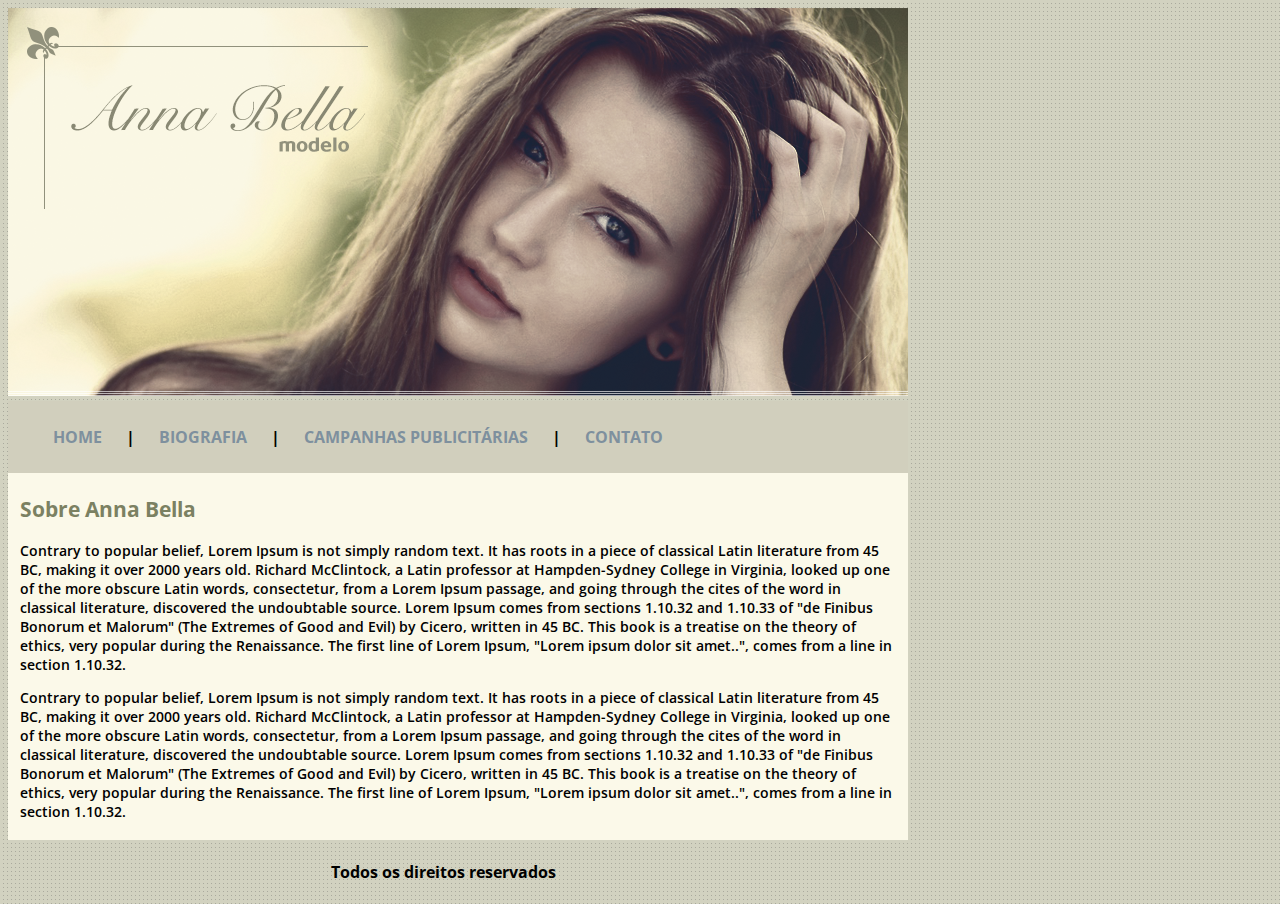
<file: index.html>
<!DOCTYPE html>
<html>
	<head>
		<meta charset="utf-8">
		<meta name="viewport" content="width=device-width, initial-scale=1">
		<title>HOME</title>
		<link rel="stylesheet" type="text/css" href="estilo.css">
		<link rel="preconnect" href="https://fonts.gstatic.com" crossorigin>
		<link href="https://fonts.googleapis.com/css2?family=Open+Sans:wght@400;500;600;800&display=swap" rel="stylesheet">
	</head>
	<body>
		<a href="">
			<img src="Nova pasta/capa.png">
		</a>		
		<div id="FUNDO1">			
			<a href="">HOME</a> |
			<a href="1.html">BIOGRAFIA </a> |
			<a href="2.html">CAMPANHAS PUBLICITÁRIAS </a> |
			<a href="3.html">CONTATO</a>
		</div>
		<div id= "FUNDO2">		
			<div class="class">			
				<h2 class="formatação"> Sobre Anna Bella </h2>
				<p class="fonte1">
				Contrary to popular belief, Lorem Ipsum is not simply random text. It has roots in a piece of classical Latin literature from 45 BC, making it over 2000 years old. Richard McClintock, a Latin professor at Hampden-Sydney College in Virginia, looked up one of the more obscure Latin words, consectetur, from a Lorem Ipsum passage, and going through the cites of the word in classical literature, discovered the undoubtable source. Lorem Ipsum comes from sections 1.10.32 and 1.10.33 of "de Finibus Bonorum et Malorum" (The Extremes of Good and Evil) by Cicero, written in 45 BC. This book is a treatise on the theory of ethics, very popular during the Renaissance. The first line of Lorem Ipsum, "Lorem ipsum dolor sit amet..", comes from a line in section 1.10.32.
				</p>
				<p>
				Contrary to popular belief, Lorem Ipsum is not simply random text. It has roots in a piece of classical Latin literature from 45 BC, making it over 2000 years old. Richard McClintock, a Latin professor at Hampden-Sydney College in Virginia, looked up one of the more obscure Latin words, consectetur, from a Lorem Ipsum passage, and going through the cites of the word in classical literature, discovered the undoubtable source. Lorem Ipsum comes from sections 1.10.32 and 1.10.33 of "de Finibus Bonorum et Malorum" (The Extremes of Good and Evil) by Cicero, written in 45 BC. This book is a treatise on the theory of ethics, very popular during the Renaissance. The first line of Lorem Ipsum, "Lorem ipsum dolor sit amet..", comes from a line in section 1.10.32.
				</p>
			</div>
		</div>
		<div id="FUNDO3">
			<h4>Todos os direitos reservados</h4>
		</div>
	</body>
</html>
</file>
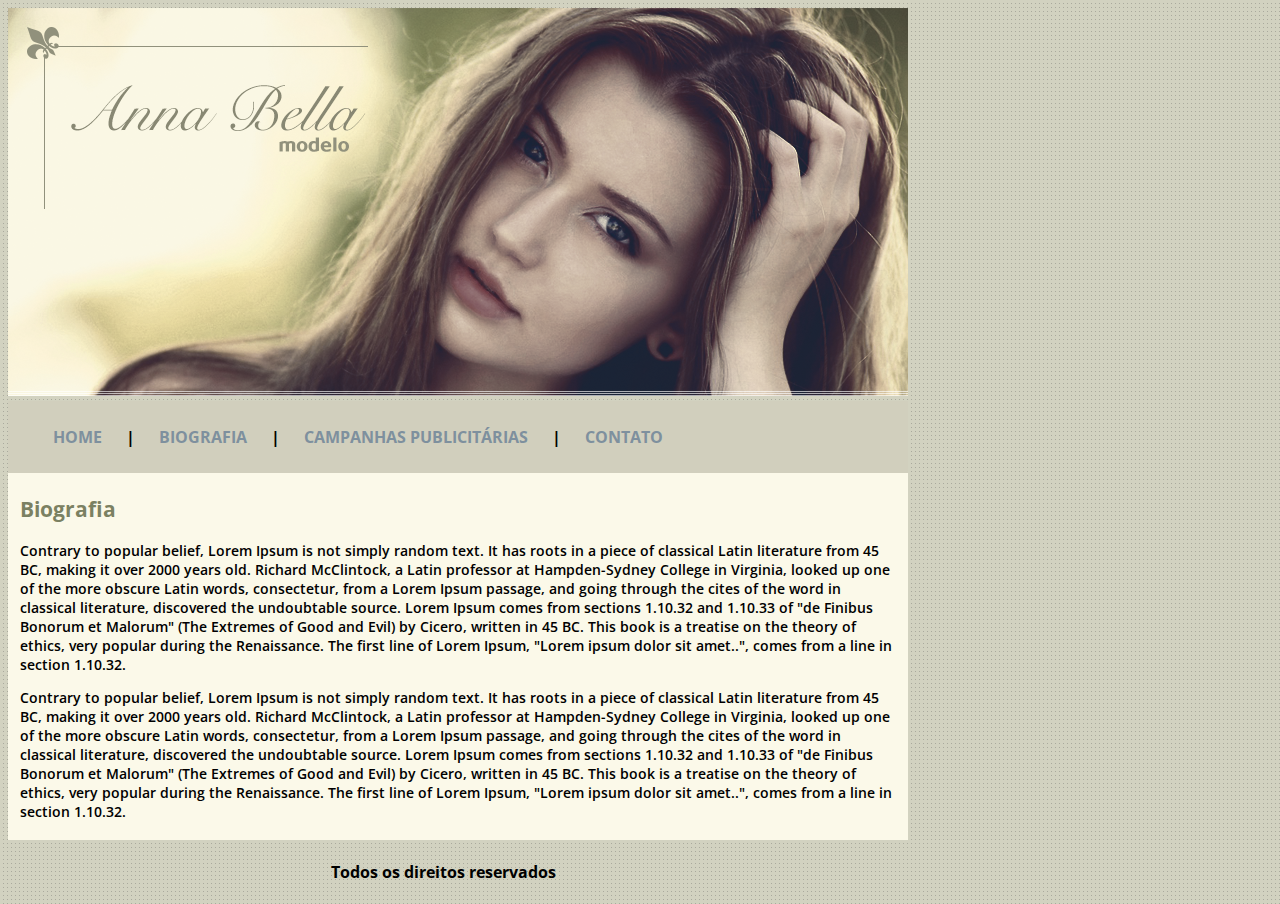
<file: 1.html>
<!DOCTYPE html>
<html>
	<head>
		<meta charset="utf-8">
		<meta name="viewport" content="width=device-width, initial-scale=1">
		<title>BIOGRAFIA</title>
		<link rel="stylesheet" type="text/css" href="estilo.css">
		<link rel="preconnect" href="https://fonts.googleapis.com"><link rel="preconnect" href="https://fonts.gstatic.com" crossorigin><link href="https://fonts.googleapis.com/css2?family=Open+Sans:wght@400;500;600;800&display=swap" rel="stylesheet">
	</head>
	<body>
		<a href="index.html">
			<img src="Nova pasta/capa.png">
		</a>
		<div id="FUNDO1">			
			<a href="index.html">HOME </a> |
			<a href="1.html">BIOGRAFIA </a> |
			<a href="2.html">CAMPANHAS PUBLICITÁRIAS </a> |
			<a href="3.html">CONTATO</a>
		</div>
		<div id= "FUNDO2">		
			<div class="class">			
				<h2 class="formatação"> Biografia </h2>
				<p>
				Contrary to popular belief, Lorem Ipsum is not simply random text. It has roots in a piece of classical Latin literature from 45 BC, making it over 2000 years old. Richard McClintock, a Latin professor at Hampden-Sydney College in Virginia, looked up one of the more obscure Latin words, consectetur, from a Lorem Ipsum passage, and going through the cites of the word in classical literature, discovered the undoubtable source. Lorem Ipsum comes from sections 1.10.32 and 1.10.33 of "de Finibus Bonorum et Malorum" (The Extremes of Good and Evil) by Cicero, written in 45 BC. This book is a treatise on the theory of ethics, very popular during the Renaissance. The first line of Lorem Ipsum, "Lorem ipsum dolor sit amet..", comes from a line in section 1.10.32.
				</p>
				<p>
				Contrary to popular belief, Lorem Ipsum is not simply random text. It has roots in a piece of classical Latin literature from 45 BC, making it over 2000 years old. Richard McClintock, a Latin professor at Hampden-Sydney College in Virginia, looked up one of the more obscure Latin words, consectetur, from a Lorem Ipsum passage, and going through the cites of the word in classical literature, discovered the undoubtable source. Lorem Ipsum comes from sections 1.10.32 and 1.10.33 of "de Finibus Bonorum et Malorum" (The Extremes of Good and Evil) by Cicero, written in 45 BC. This book is a treatise on the theory of ethics, very popular during the Renaissance. The first line of Lorem Ipsum, "Lorem ipsum dolor sit amet..", comes from a line in section 1.10.32.
				</p>
			</div>
		</div>
		<div id="FUNDO3">
			<h4>Todos os direitos reservados</h4>
		</div>
	</body>
</html>
</file>
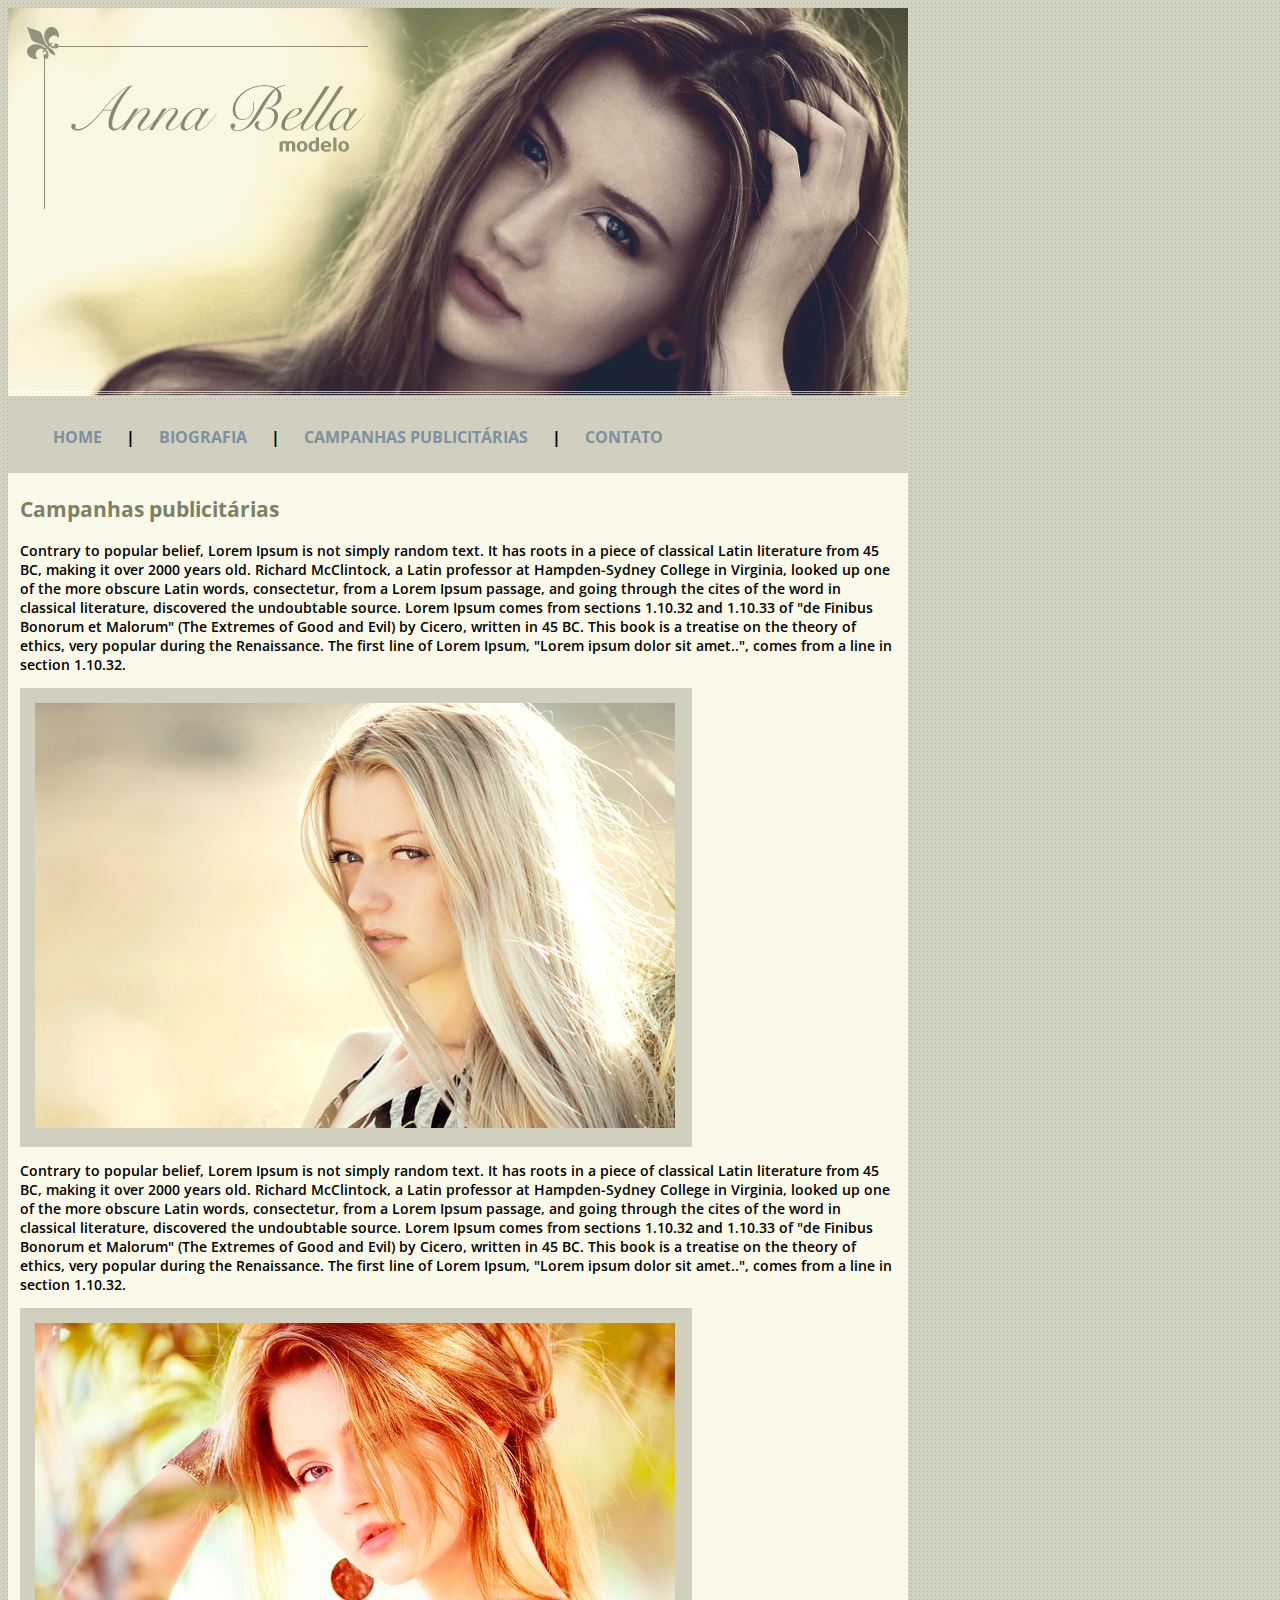
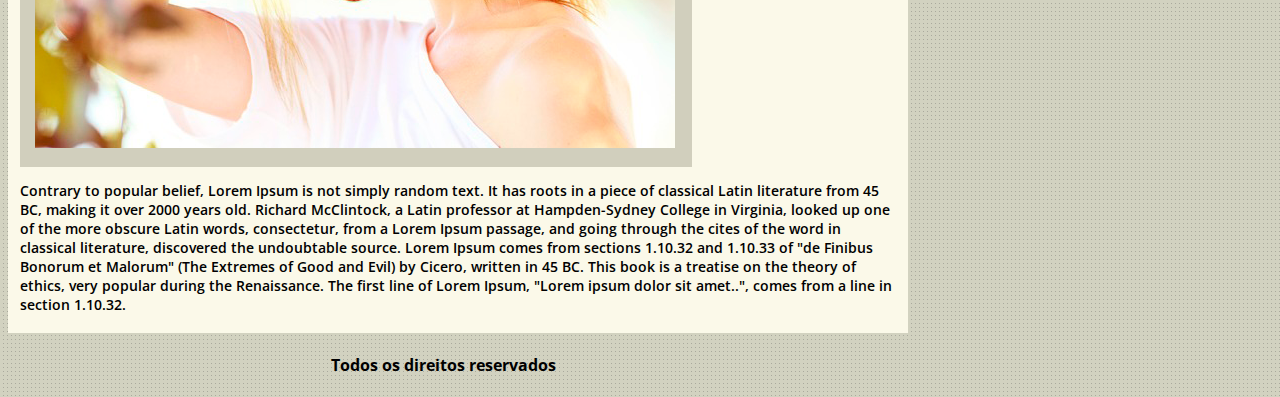
<file: 2.html>
<!DOCTYPE html>
<html>
	<head>
		<meta charset="utf-8">
		<meta name="viewport" content="width=device-width, initial-scale=1">
		<title>CAMPPANHAS PUBLICITÁRIAS</title>
		<link rel="stylesheet" type="text/css" href="estilo.css">
		<link rel="preconnect" href="https://fonts.googleapis.com"><link rel="preconnect" href="https://fonts.gstatic.com" crossorigin><link href="https://fonts.googleapis.com/css2?family=Open+Sans:wght@400;500;600;800&display=swap" rel="stylesheet">
	</head>
	<body>
		<a href="index.html">
			<img src="Nova pasta/capa.png">
		</a>
		<div id="FUNDO1">			
			<a href="index.html">HOME </a> |
			<a href="1.html">BIOGRAFIA </a> |
			<a href="2.html">CAMPANHAS PUBLICITÁRIAS </a> |
			<a href="3.html">CONTATO</a>
		</div>
		<div id= "FUNDO2">		
			<div class="class">			
				<h2 class="formatação"> Campanhas publicitárias </h2>
				<p>
				Contrary to popular belief, Lorem Ipsum is not simply random text. It has roots in a piece of classical Latin literature from 45 BC, making it over 2000 years old. Richard McClintock, a Latin professor at Hampden-Sydney College in Virginia, looked up one of the more obscure Latin words, consectetur, from a Lorem Ipsum passage, and going through the cites of the word in classical literature, discovered the undoubtable source. Lorem Ipsum comes from sections 1.10.32 and 1.10.33 of "de Finibus Bonorum et Malorum" (The Extremes of Good and Evil) by Cicero, written in 45 BC. This book is a treatise on the theory of ethics, very popular during the Renaissance. The first line of Lorem Ipsum, "Lorem ipsum dolor sit amet..", comes from a line in section 1.10.32.
				</p>
				<div id="FUNDO4">
					<img src="Nova pasta/foto2.png">
				</div>
				<p>
				Contrary to popular belief, Lorem Ipsum is not simply random text. It has roots in a piece of classical Latin literature from 45 BC, making it over 2000 years old. Richard McClintock, a Latin professor at Hampden-Sydney College in Virginia, looked up one of the more obscure Latin words, consectetur, from a Lorem Ipsum passage, and going through the cites of the word in classical literature, discovered the undoubtable source. Lorem Ipsum comes from sections 1.10.32 and 1.10.33 of "de Finibus Bonorum et Malorum" (The Extremes of Good and Evil) by Cicero, written in 45 BC. This book is a treatise on the theory of ethics, very popular during the Renaissance. The first line of Lorem Ipsum, "Lorem ipsum dolor sit amet..", comes from a line in section 1.10.32.
				</p>
				<div id="FUNDO4">
					<img src="Nova pasta/foto3.png">
				</div>
				<p>
				Contrary to popular belief, Lorem Ipsum is not simply random text. It has roots in a piece of classical Latin literature from 45 BC, making it over 2000 years old. Richard McClintock, a Latin professor at Hampden-Sydney College in Virginia, looked up one of the more obscure Latin words, consectetur, from a Lorem Ipsum passage, and going through the cites of the word in classical literature, discovered the undoubtable source. Lorem Ipsum comes from sections 1.10.32 and 1.10.33 of "de Finibus Bonorum et Malorum" (The Extremes of Good and Evil) by Cicero, written in 45 BC. This book is a treatise on the theory of ethics, very popular during the Renaissance. The first line of Lorem Ipsum, "Lorem ipsum dolor sit amet..", comes from a line in section 1.10.32.
				</p>
			</div>
		</div>
		<div id="FUNDO3">
			<h4>Todos os direitos reservados</h4>
		</div>
	</body>
</html>
</file>
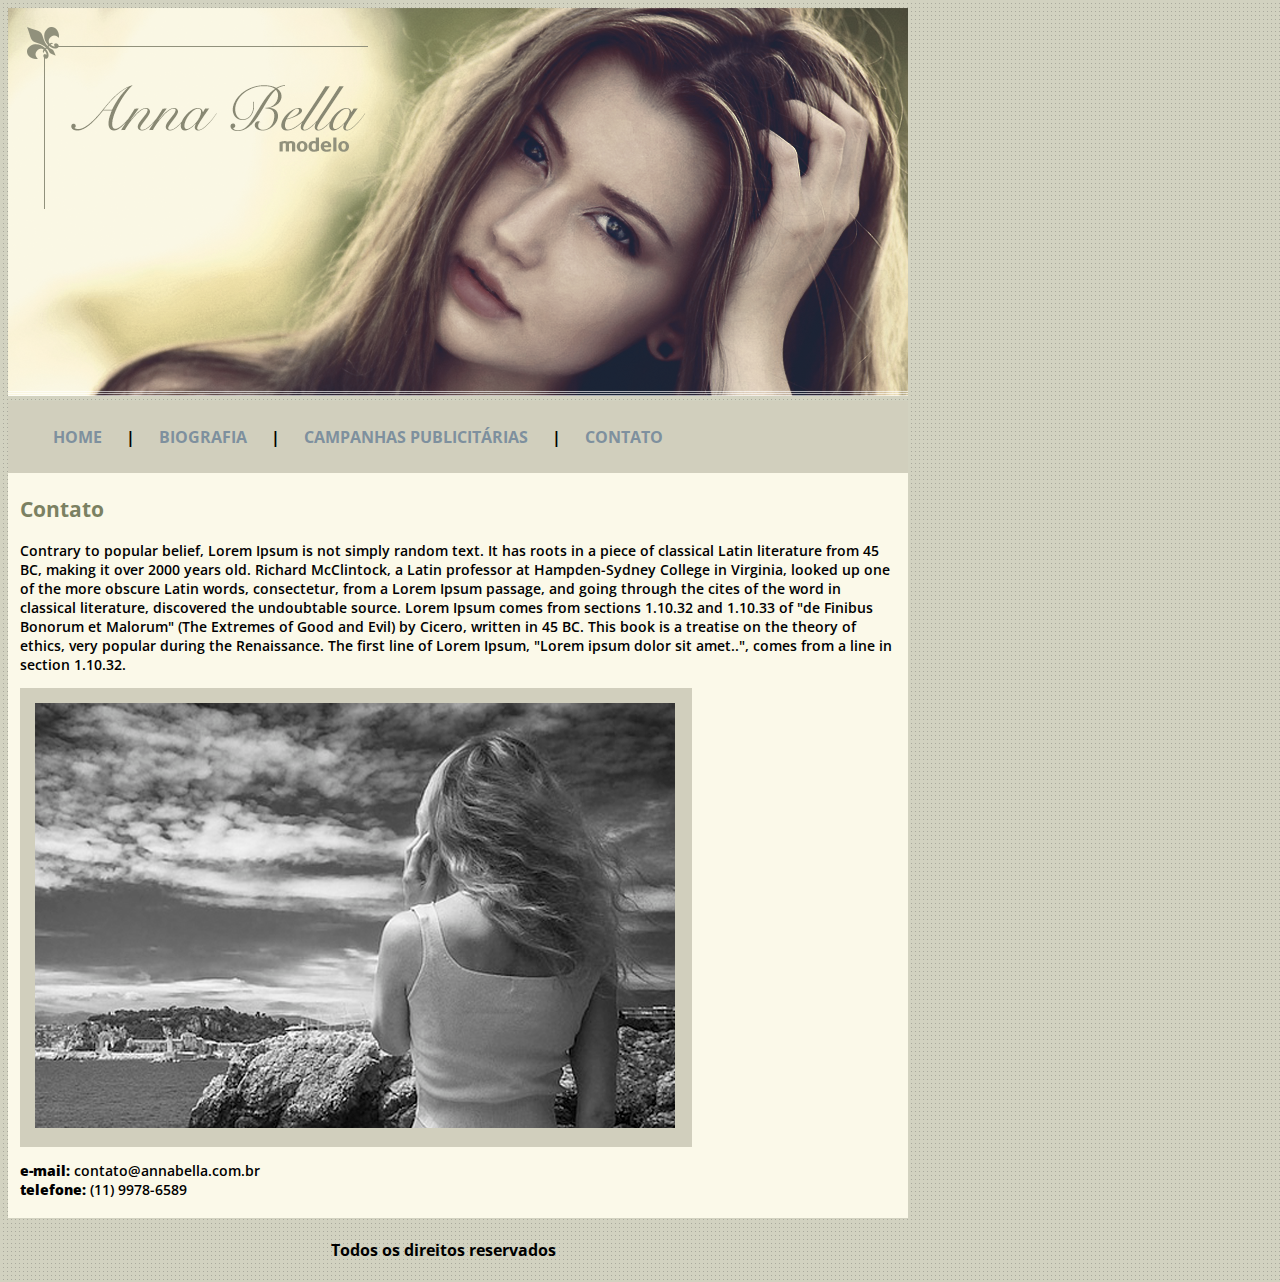
<file: 3.html>
<!DOCTYPE html>
<html>
	<head>
		<meta charset="utf-8">
		<meta name="viewport" content="width=device-width, initial-scale=1">
		<title>CONTATO</title>
		<link rel="stylesheet" type="text/css" href="estilo.css">
		<link rel="preconnect" href="https://fonts.googleapis.com"><link rel="preconnect" href="https://fonts.gstatic.com" crossorigin><link href="https://fonts.googleapis.com/css2?family=Open+Sans:wght@400;500;600;800&display=swap" rel="stylesheet">
	</head>
	<body>
		<a href="index.html">
			<img src="Nova pasta/capa.png">
		</a>	
		<div id="FUNDO1">			
			<a href="index.html">HOME </a> |
			<a href="1.html">BIOGRAFIA </a> |
			<a href="2.html">CAMPANHAS PUBLICITÁRIAS </a> |
			<a href="3.html">CONTATO</a>
		</div>
		<div id= "FUNDO2">		
			<div class="class">			
				<h2 class="formatação"> Contato </h2>
				<p>
					Contrary to popular belief, Lorem Ipsum is not simply random text. It has roots in a piece of classical Latin literature from 45 BC, making it over 2000 years old. Richard McClintock, a Latin professor at Hampden-Sydney College in Virginia, looked up one of the more obscure Latin words, consectetur, from a Lorem Ipsum passage, and going through the cites of the word in classical literature, discovered the undoubtable source. Lorem Ipsum comes from sections 1.10.32 and 1.10.33 of "de Finibus Bonorum et Malorum" (The Extremes of Good and Evil) by Cicero, written in 45 BC. This book is a treatise on the theory of ethics, very popular during the Renaissance. The first line of Lorem Ipsum, "Lorem ipsum dolor sit amet..", comes from a line in section 1.10.32.
				</p>
				<div id="FUNDO4">
					<img src="Nova pasta/foto1.png">
				</div>
				<p>
					<strong>e-mail:</strong> contato@annabella.com.br
					<br>
					<strong>telefone:</strong> (11) 9978-6589
				</p>
			</div>
		</div>
		<div id="FUNDO3">
			<h4>Todos os direitos reservados</h4>
		</div>
	</body>
</html>
</file>
<file: estilo.css>
#FUNDO1 {		
	background: #D1CFBD;
	padding: 25px; 
	width: 850px;
	font-weight: bold;
}
#FUNDO1 a {
	text-decoration: none;
	padding: 20px;
	color: #7E909E;
}
#FUNDO2 {
	background: #FBF9E9;
	padding: 5px; 
	width: 890px;
	font-size: 14px;
	font-weight: 600;
}
#FUNDO3 {
	text-align: center;
	width: 870px;
}
#FUNDO4 {
	background: #D1CFBD;
	padding: 15px; 
	width: 642px;
}
.class {
	margin: 7px; 
}
.formatação {
	color: #7B8162;
}
body {
	background-image: url('Nova pasta/fundo.png'); 
	font-family: 'Open Sans';
}
</file>
